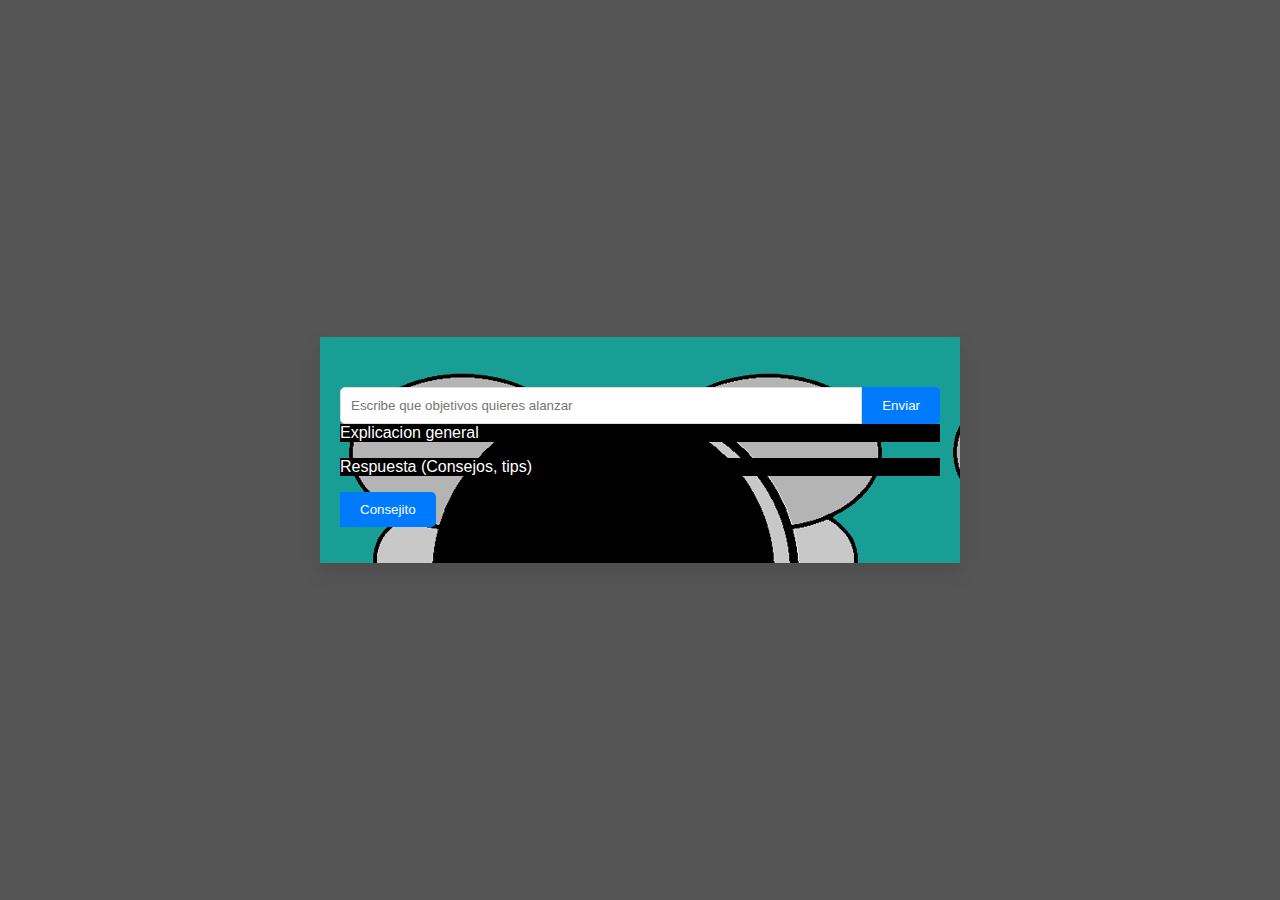
<file: Hackathon/index.html>
<!DOCTYPE html>
<html lang="en">
<head>
    <meta charset="UTF-8">
    <meta name="viewport" content="width=device-width, initial-scale=1.0">
    <title>ChatGPT</title>
    <link rel="stylesheet" href="styles.css">
    
    <link href="https://cdn.jsdelivr.net/npm/bootstrap@5.3.2/dist/css/bootstrap.min.css" rel="stylesheet" integrity="sha384-T3c6CoIi6uLrA9TneNEoa7RxnatzjcDSCmG1MXxSR1GAsXEV/Dwwykc2MPK8M2HN" crossorigin="anonymous">
</head>
<body>
    <style>
        body {
    font-family: Arial, sans-serif;
    display: flex;
    justify-content: center;
    align-items: center;
    height: 100vh;
    margin: 0;
    background-color: #555555;
}

.chat-container {
    display: flex;
    flex-direction: column;
    width: 100%;
    max-width: 600px;
    padding: 20px;
    box-shadow: 0 10px 20px rgba(0, 0, 0, 0.1);
    background-image: url("logo.png");
}

.messages {
    display: flex;
    flex-direction: column;
    flex-grow: 1;
    overflow-y: auto;
    padding: 10px;
}

.message {
    max-width: 80%;
    padding: 10px;
    margin-bottom: 10px;
    border-radius: 5px;
    clear: both;
}

.message-user {
    align-self: flex-start;
    background-color: #d9f8ff;
    border: 1px solid #a7d7ff;
}

.message-gpt {
    align-self: flex-end;
    background-color: #ffebd9;
    border: 1px solid #ffccb3;
}

.message-form {
    display: flex;
    margin-top: 10px;
}

#input {
    flex-grow: 1;
    padding: 10px;
    border: 1px solid #ddd;
    border-radius: 5px 0 0 5px;
}

button {
    padding: 10px 20px;
    border: none;
    background-color: #007bff;
    color: white;
    cursor: pointer;
    border-radius: 0 5px 5px 0;
}

button:hover {
    background-color: #0056b3;
}

.back-000000 {
    background-color: #000000;
}
.color-white {
    color: #fff;
}
.response {
    max-width: 200px;
    max-height: 400px;
    overflow: auto;
    display: block;
}
#imagen {
    background-image: url("logo.png");
    width: 200px;
}
    </style>
    <div class="chat-container">
        <div id="imagen">

        </div>
        
        <div class="messages" id="messages"></div>
        <form class="message-form d-flex justify-content-center align-items-center" id="message-form">
            <input type="text" id="input" placeholder="Escribe que objetivos quieres alanzar">
            <button type="button" id="sendingButton" onclick="console.log('on clicked called');
            console.log(document.getElementById('input').value)
            fetch('127.0.0.1', {method: 'post', body: document.getElementById('input').value}).then(function(response){
                response.text().then(function(text){document.getElementById('response').innerText = text;});
            }, function(error){console.log(error);});">Enviar</button>
        </form>
        <div class="container d-flex justify-content-between align-items-center mt-3">
            <div class="back-000000 color-white mx-3 h-100">
                Explicacion general
            </div>
            <div class="back-000000 color-white mx-3 h-100">
                <p id="response" class="response">
                    Respuesta (Consejos, tips)
                </p>
                
            </div>
        </div>
        <div class="container d-flex align-items-center justify-content-center">
            <button class="btn btn-warning" onclick="console.log('fortune button pressed');
            const poem = Math.floor(Math.random()* 100) % 20 + 1 ;
            const poems = {
                1: 'Libros abiertos<br> el saber es un tesoro<br> estudia con pasión.',
                2: 'Páginas en blanco<br> tu mente es un lienzo<br> pinta con conocimiento.',
                3: 'Cada palabra cuenta<br> cada letra es un paso<br> el estudio te guía.',
                4: 'Los libros son faros<br> en la oscuridad del no saber<br> estudia y encontrarás.',
                5: 'Trazos de tinta<br> forman palabras sabias<br> en cada libro nuevo.',
                6: 'El estudio es la llave<br> abre puertas a futuros brillantes<br> nunca dejes de aprender.',
                7: 'Las horas se deslizan<br> mientras la mente se llena<br> el conocimiento florece.',
                8: 'Concentración profunda<br> el estudio es meditación<br> la mente se expande.',
                9: 'Aprender es crecer<br> cada página es un paso<br> hacia el éxito.+',
                10: 'El tiempo invertido<br> en libros y cuaderno<br>  es un tesoro ganado.',
                11: 'Persiste en el estudio<br> cosecharás frutos dulces<br> en el jardín del conocimiento.',
                12: 'El sudor del esfuerzo<br> se convierte en la dulce miel<br> del entendimiento.',
                13: 'Los desafíos son lecciones<br> cada error es un maestro<br> en el viaje del estudio.',
                14: 'El estudio es la brújula<br> que guía tu camino<br> hacia un horizonte brillante.',
                15: 'Las palabras escritas<br> son estrellas en la noche<br> del vasto universo del conocimiento.',
                16: 'Cada página es un puente<br> que te lleva a nuevos mundos<br> explora con pasión.',
                17: 'El estudio es el cimiento<br> en el edificio del éxito<br> construye con determinación.',
                18: 'En cada pregunta<br> y en cada respuesta hallarás<br> la belleza del estudio.',
                19: 'Las hojas en blanco<br> esperan tus pensamientos<br> llénalas de sabiduría.',
                20: 'La mente inquieta<br> encuentra paz en el estudio<br> y crece sin fin.'
            }
            document.getElementById('haikuPoem').innerHTML = poems[poem];">Consejito</button>
        </div>
        <div class="d-flex justify-content-center align-items-center">
            <p id="haikuPoem" class="color-white">

            </p>
        </div>
        
    </div>
    
    <script src="https://cdn.jsdelivr.net/npm/bootstrap@5.3.2/dist/js/bootstrap.bundle.min.js" integrity="sha384-C6RzsynM9kWDrMNeT87bh95OGNyZPhcTNXj1NW7RuBCsyN/o0jlpcV8Qyq46cDfL" crossorigin="anonymous"></script>
</body>
</html>
</file>
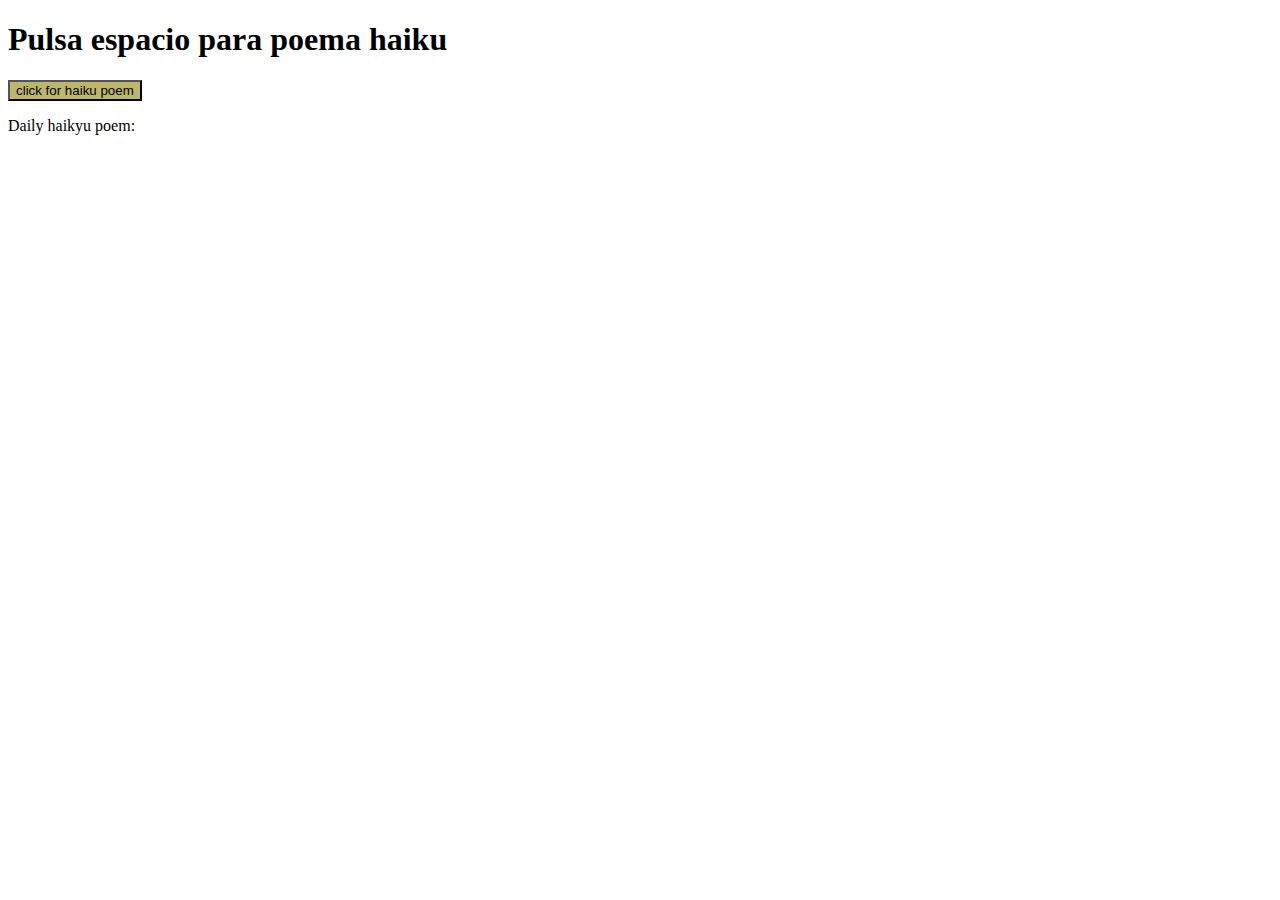
<file: haikyu_poems_generator.html>
<!DOCTYPE html>
<html>
<head>
    <title>Random Number Generator</title>
    <script>
         var numbers = {
            1: 'Libros abiertos\n el saber es un tesoro\n estudia con pasión.',
            2: 'Páginas en blanco\n tu mente es un lienzo\n pinta con conocimiento.',
            3: 'Cada palabra cuenta\n cada letra es un paso\n el estudio te guía.',
            4: 'Los libros son faros\n en la oscuridad del no saber\n estudia y encontrarás.',
            5: 'Trazos de tinta\n forman palabras sabias\n en cada libro nuevo.',
            6: 'El estudio es la llave\n abre puertas a futuros brillantes\n nunca dejes de aprender.',
            7: 'Las horas se deslizan\n mientras la mente se llena\n el conocimiento florece.',
            8: 'Concentración profunda\n el estudio es meditación\n la mente se expande.',
            9: 'Aprender es crecer\n cada página es un paso\n hacia el éxito.+',
            10: 'El tiempo invertido\n en libros y cuaderno\n  es un tesoro ganado.',
            11: 'Persiste en el estudio\n cosecharás frutos dulces\n en el jardín del conocimiento.',
            12: 'El sudor del esfuerzo\n se convierte en la dulce miel\n del entendimiento.',
            13: 'Los desafíos son lecciones\n cada error es un maestro\n en el viaje del estudio.',
            14: 'El estudio es la brújula\n que guía tu camino\n hacia un horizonte brillante.',
            15: 'Las palabras escritas\n son estrellas en la noche\n del vasto universo del conocimiento.',
            16: 'Cada página es un puente\n que te lleva a nuevos mundos\n explora con pasión.',
            17: 'El estudio es el cimiento\n en el edificio del éxito\n construye con determinación.',
            18: 'En cada pregunta\n y en cada respuesta hallarás\n la belleza del estudio.',
            19: 'Las hojas en blanco\n esperan tus pensamientos\n llénalas de sabiduría.',
            20: 'La mente inquieta\n encuentra paz en el estudio\n y crece sin fin.'
        };

        function generateRandomNumber() {
            var min = 1;
            var max = 20;
            var randomNumber = Math.floor(Math.random() * (max - min + 1)) + min;
            
            document.getElementById('randomNumber').innerHTML = numbers[randomNumber];
        }

        window.onkeyup = function(e) {
            if (e.keyCode == 32) {
                generateRandomNumber();
            }
        }

        
    </script>
</head>
<body>

<h1>Pulsa espacio para poema haiku</h1>
<a>
    <button onclick="doNumber" style="background-color: darkkhaki;color: #000;">click for haiku poem</button>
</a>
<p id="tester"> <span id="randomNumber"></span></p>
<p>Daily haikyu poem: <span id="randomNumber"></span></p>
<script>
    function doSomething(){
       
    }
</script>

</body>
</html>
</file>
<file: Hackathon/styles.css>
body {
    font-family: Arial, sans-serif;
    display: flex;
    justify-content: center;
    align-items: center;
    height: 100vh;
    margin: 0;
    background-color: #555555;
}

.chat-container {
    display: flex;
    flex-direction: column;
    width: 100%;
    max-width: 600px;
    padding: 20px;
    box-shadow: 0 10px 20px rgba(0, 0, 0, 0.1);
    background-color:#189e95;
}

.messages {
    display: flex;
    flex-direction: column;
    flex-grow: 1;
    overflow-y: auto;
    padding: 10px;
}

.message {
    max-width: 80%;
    padding: 10px;
    margin-bottom: 10px;
    border-radius: 5px;
    clear: both;
}

.message-user {
    align-self: flex-start;
    background-color: #d9f8ff;
    border: 1px solid #a7d7ff;
}

.message-gpt {
    align-self: flex-end;
    background-color: #ffebd9;
    border: 1px solid #ffccb3;
}

.message-form {
    display: flex;
    margin-top: 10px;
}

#input {
    flex-grow: 1;
    padding: 10px;
    border: 1px solid #ddd;
    border-radius: 5px 0 0 5px;
}

button {
    padding: 10px 20px;
    border: none;
    background-color: #007bff;
    color: white;
    cursor: pointer;
    border-radius: 0 5px 5px 0;
}

button:hover {
    background-color: #0056b3;
}

.back-000000 {
    background-color: #000000;
}
.color-white {
    color: #fff;
}
</file>
